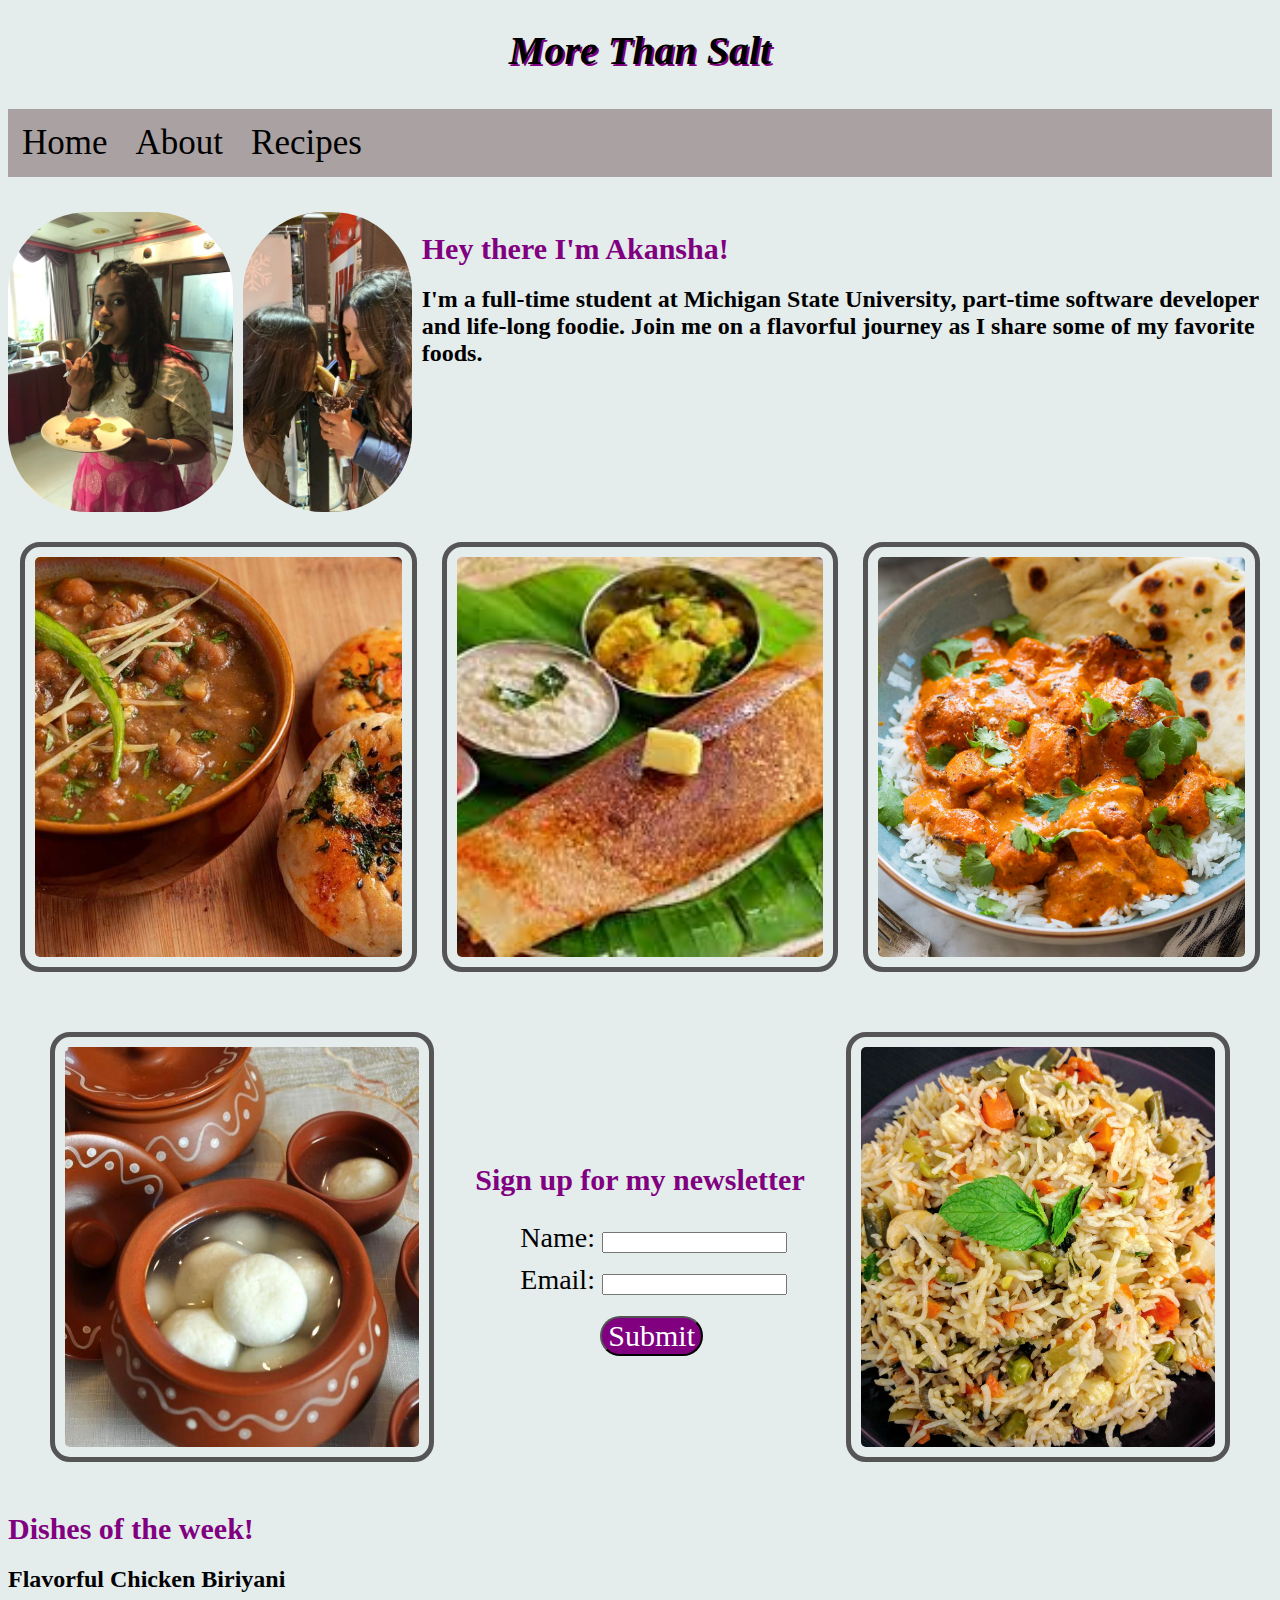
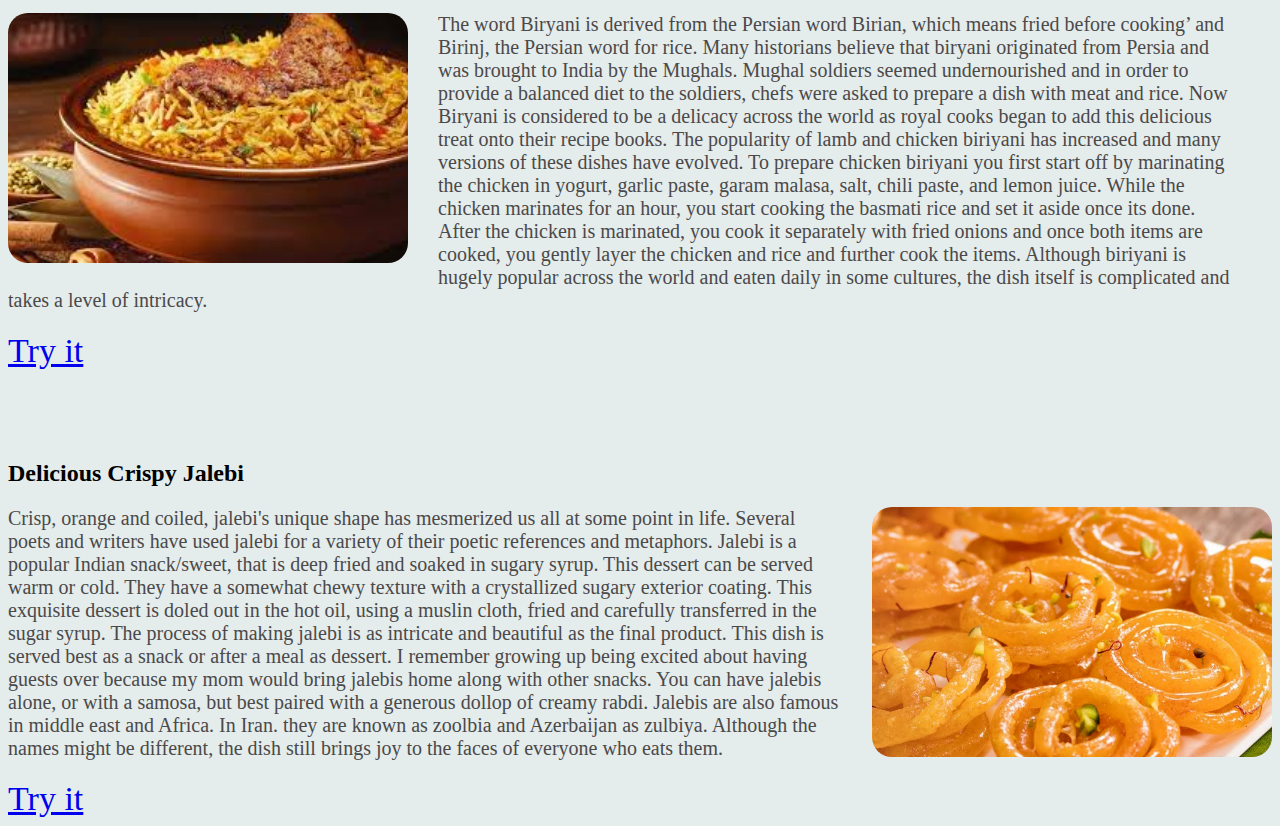
<file: index.html>
<!DOCTYPE html>
<html lang="en">
<head>
    <meta charset="UTF-8">
    <meta http-equiv="X-UA-Compatible" content="IE=edge">
    <meta name="viewport" content="width=device-width, initial-scale=1.0">
    <link rel="stylesheet" href="style.css">
    <title>More Than Salt</title>
</head>
<body>
    <h1 class="header">More Than Salt</h1>
    <Nav>
        <ul class="links">
            <li><a href="index.html">Home</a></li>
            <li><a href="about.html">About</a></li>
            <li><a href="index.html#target">Recipes</a></li>
        </ul>

    </Nav>
    <div>
        <div class = "intro">
            <img class="intro-picture"  src="eating1.png" alt="Akansha Dey"/>
            <img class="intro-picture"  src="sharing.png" alt="Akansha Dey"/>
            <div>
                <h1>Hey there I'm Akansha!</h1>
                <h2>I'm a full-time student at Michigan State University, part-time software developer and life-long foodie. Join me
                    on a flavorful journey as I share some of my favorite foods.
                </h2>
            </div>
            
            
        </div>
    </div>
    <div class= "first-images">
        <img class="row1"  src="chaat.png" alt="chaat"/>
        <img class="row1"  src="dosa.png" alt="dosa"/>
        <img class="row1"  src="butterChicken.png" alt="butterChicken"/>

    </div>
    <div class= "second-images">
        <img class="row2"  src="rasgulla.png" alt="rasgulla"/>
        <section class="two-column">
            <h2 class="Sign-up-message">Sign up for my newsletter</h2>
            <div class="Name-info">
                <label>Name:
                <input type="text">
                </label>
            </div>
            <div class="Email-info">
                <label>Email:
                <input type="text">
                </label>
            </div>
            <div>
                <button>Submit</button>
            </div>
        </section>
        <img class="row2"  src="pulao.png" alt="pulao"/>
    </div>
    <div id="target"> 
        <div class="article1">
            <h1> Dishes of the week! </h1>
            <article class="article1">
            <h2>Flavorful Chicken Biriyani</h2>
            <div class="floatleft-img">
                <img src="biriyani.png" alt="Biriyani">
            </div>
            <p class="info">
                The word Biryani is derived from the Persian word Birian, which means fried before cooking’ and 
                Birinj, the Persian word for rice. Many historians believe that biryani originated from Persia 
                and was brought to India by the Mughals. Mughal soldiers seemed undernourished and in order to 
                provide a balanced diet to the soldiers, chefs were asked to prepare a dish with meat and rice. 
                Now Biryani is considered to be a delicacy across the world as royal cooks began to add this 
                delicious treat onto their recipe books. The popularity of lamb and chicken biriyani has 
                increased and many versions of these dishes have evolved. To prepare chicken biriyani you first 
                start off by marinating the chicken in yogurt, garlic paste, garam malasa, salt, chili paste, 
                and lemon juice. While the chicken marinates for an hour, you start cooking the basmati rice and
                set it aside once its done. After the chicken is marinated, you cook it separately with fried 
                onions and once both items are cooked, you gently layer the chicken and rice and further cook 
                the items. Although biriyani is hugely popular across the world and eaten daily in some cultures, 
                the dish itself is complicated and takes a level of intricacy.
            </p>
            <a class= "recipe_link" href="https://www.indianhealthyrecipes.com/chicken-biryani-recipe/">Try it</a>
        </article>
        </div>

        <div class="second-article">
            <article class="article2">
                <h2>Delicious Crispy Jalebi</h2>
                <div class="floatright-img">
                    <img src="jalebi.png" alt="Jalebi">
                </div>
                <p class="info">
                    Crisp, orange and coiled, jalebi's unique shape has mesmerized us all at some point in life. 
                    Several poets and writers have used jalebi for a variety of their poetic references and metaphors.
                     Jalebi is a popular Indian snack/sweet, that is deep fried and soaked in sugary syrup. 
                     This dessert can be served warm or cold. They have a somewhat chewy texture with a crystallized sugary 
                     exterior coating. This exquisite dessert is doled out in the hot oil, using a muslin cloth, fried 
                     and carefully transferred in the sugar syrup. The process of making jalebi is as intricate and beautiful
                     as the final product. This dish is served best as a snack or after a meal as dessert.
                     I remember growing up being excited about having guests over because my mom would bring jalebis home
                     along with other snacks. You can have jalebis alone, or with a samosa, but best paired with a generous
                     dollop of creamy rabdi. Jalebis are also famous in middle east and Africa. In Iran. they are known as 
                     zoolbia and Azerbaijan as zulbiya. Although the names might be different, the dish still brings joy 
                    to the faces of everyone who eats them.
                </p>
                <a class= "recipe_link" href="https://recipes.timesofindia.com/us/recipes/jalebi/rs53099699.cms">Try it</a>
            </article>
        </div>   
    </div>

</body>
</html>
</file>
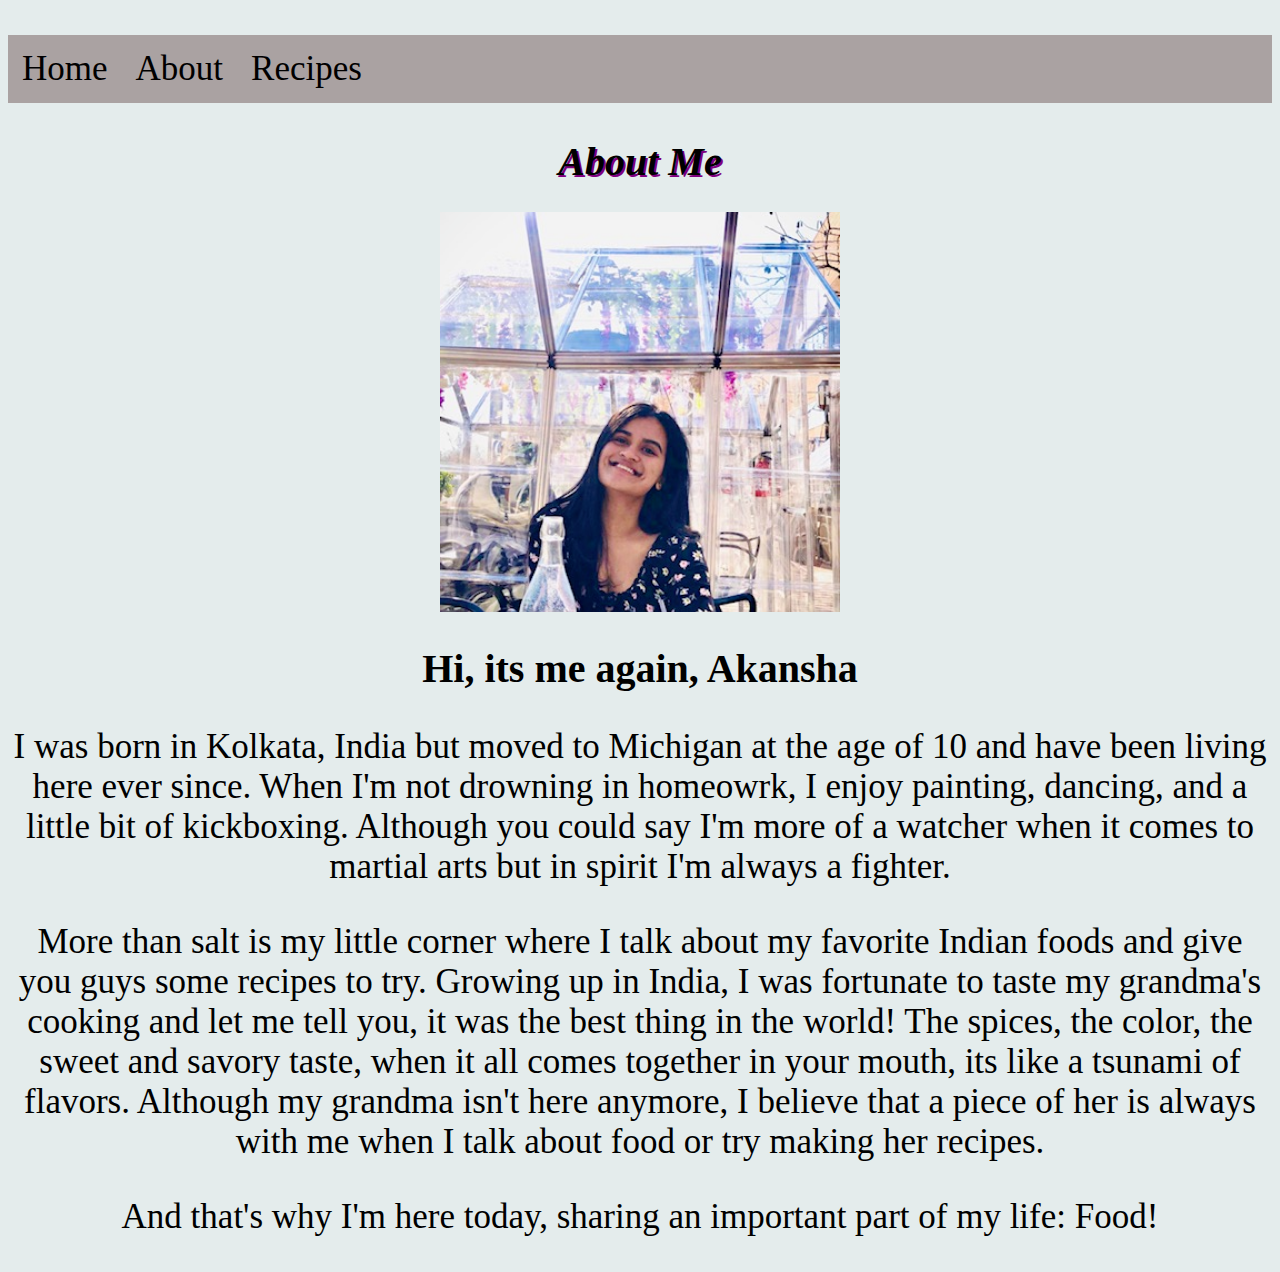
<file: about.html>
<!DOCTYPE html>
<html lang="en">
<head>
    <meta charset="UTF-8">
    <meta http-equiv="X-UA-Compatible" content="IE=edge">
    <meta name="viewport" content="width=device-width, initial-scale=1.0">
    <link rel="stylesheet" href="style.css">
    <title>More Than Salt</title>
</head>
<body>
    <Nav>
        <ul class="links">
            <li><a href="index.html">Home</a></li>
            <li><a href="about.html">About</a></li>
            <li><a href="index.html#target">Recipes</a></li>
        </ul>
    </Nav>   
    <h1 class="header">About Me</h1>
    <div class= "about">
        <img class="about-img" id="adey-avatar" src="akansha.png" alt="Akansha Dey"/>
    </div>
    <div class="about-info">
        <h2 class= "Hi">Hi, its me again, Akansha</h2>
        <p class= "about-me"> I was born in Kolkata, India
            but moved to Michigan at the age of 10 and have been living here ever since. When I'm not drowning in homeowrk, 
            I enjoy painting, dancing, and a little bit of kickboxing. Although you could say I'm more of a watcher when it 
            comes to martial arts but in spirit I'm always a fighter. 
        </p>
        <p class = "about-me">
            More than salt is my little corner where I talk about my favorite Indian foods and give you guys some recipes to try.
            Growing up in India, I was fortunate to taste my grandma's cooking and let me tell you, it was the best thing in the world!
            The spices, the color, the sweet and savory taste, when it all comes together in your mouth, its like a tsunami of flavors.
            Although my grandma isn't here anymore, I believe that a piece of her is always with me when I talk about food or try 
            making her recipes. 
        </p>
        <p class="about-me">
            And that's why I'm here today, sharing an important part of my life: Food!
        </p>

    </div>
    
</body>
</html>
</file>
<file: style.css>
body{
    background-color: #e4ecec;
}

img{
  width: 400px;
  height:250px; 
  border-radius: 20px;
  object-fit: cover;

}

h1{
  font-family: 'Comic Sans MS', 'Comic Sans', 'cursive';
  font-size: 30px;
  font-weight: bold;
  color: purple; 
}

h2{
  font-family: 'Comic Sans MS', 'Comic Sans', 'cursive';
}

.avatar{
    width: 300px;
    height: 400px;
    object-fit: cover;
    border-radius: 500px;
    float: left;

}

ul {
    list-style-type: none;
    padding: 0;
    overflow: hidden;
    background-color: rgb(170, 162, 162);
    font-family: 'Comic Sans MS', 'Comic Sans', 'cursive';
    font-size: 35px;
    
  }
  
  li {
    float: left;
  }
  
  li a {
    display: block;
    color:black;
    padding: 14px;
    text-decoration: solid;
  }
  
  li a:hover {
    background-color: rgb(75, 73, 73);
  }

/* Food images css */

.row1{
  padding: 10px;
  margin: 30px;
  width: 29%;
  height: 400px;
  margin-left: auto;
  margin-right: auto;
  border: 5px solid #555;

}
 .first-images{
   display: flex;
   align-items: center; 
 }

 .row2{
  padding: 10px;
  margin: 30px;
  width: 28%;
  height: 400px;
  margin-left: auto;
  margin-right: auto;
  border: 5px solid #555;

}

 .second-images{
  display: flex;
  align-items: center; 
}

.Sign-up-message{
  font-family: 'Comic Sans MS', 'Comic Sans', 'cursive';
  font-size: 30px;
  font-weight: bold;
  color: purple; 

}
.floatleft-img{
  float:left;
  padding-right: 30px;

}
.article1{
  margin-right:20px;
}
.floatright-img{
  float:right;
  padding-left: 30px;
}

.second-article{
  margin-top: 90px;
}

.info{
  font-size: 20px;
  color:rgb(75, 73, 73);
  font-family: 'Comic Sans MS', 'Comic Sans', 'cursive';
}

.Name-info{
  margin-top: 10px;
  margin-left: 45px;
  align-items: center;
}
.Email-info{
  margin-top: 10px;
  margin-left: 45px;
  align-items: center;
}
label{
  font-size: 28px;
}
button{
  background-color: purple;
  color: white;
  margin-top: 20px;
  margin-left: 125px;
  font-family: 'Comic Sans MS', 'Comic Sans', 'cursive';
  border-radius: 30px;
  font-size: 30px;
}
.intro{
  display: flex;
  /* padding: 10px;
  margin: 30px; */
}
.intro-picture{
  margin-right: 10px;
  height: 300px;
  width: 300px;
  border-radius: 80px;
}

.header{
  text-align: center;
  font-style: Italic;
  color: Black;
  font-size: 40px;
  font-family: 'Comic Sans MS', 'Comic Sans', 'cursive';
  text-shadow: 2px 2px purple;
}

.about{
  
  align-items: center;
}

.about-img{
  height: 400px;
  width: 400px;
  border-radius: 0px;
  display: block;
  margin: auto;
}

.about-info{
  text-align: center;
}

p{
  font-family:'Comic Sans MS', 'Comic Sans', 'cursive';
  font-size: 35px;
}

.Hi{
  font-size: 40px;
}

button:hover {
  background-color: rgb(75, 73, 73);
}

.recipe_link{
  font-size: 34px;
}
</file>
